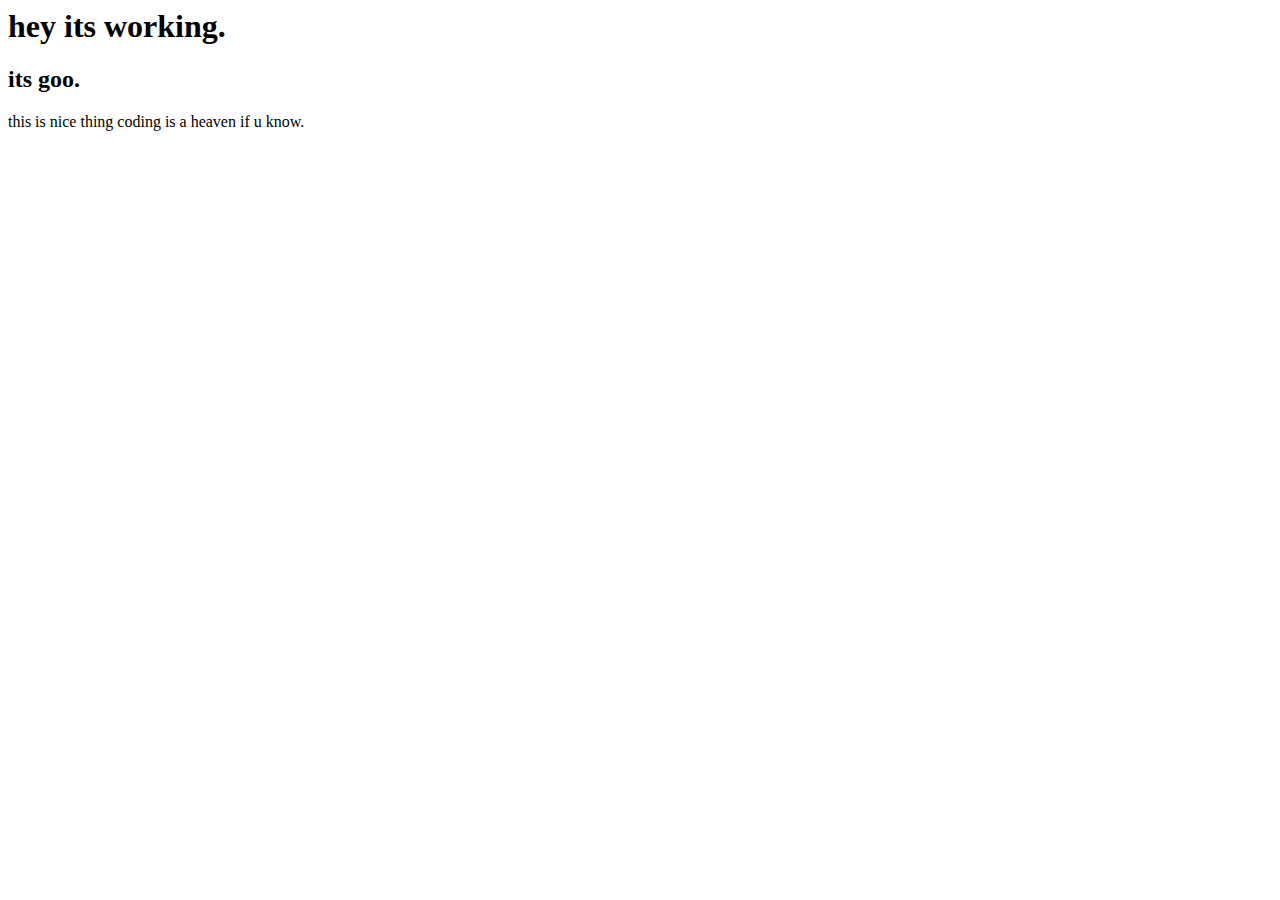
<file: ui/article-one.html>
<html>
    <head><title>article-one</title></head>
    <body bg color=cyan>
        <h1>hey its working.</h1>
        <h2>its goo.</h2>
        <p>this is nice thing coding is a heaven if u know. </p>
    </body>
</html>
</file>
